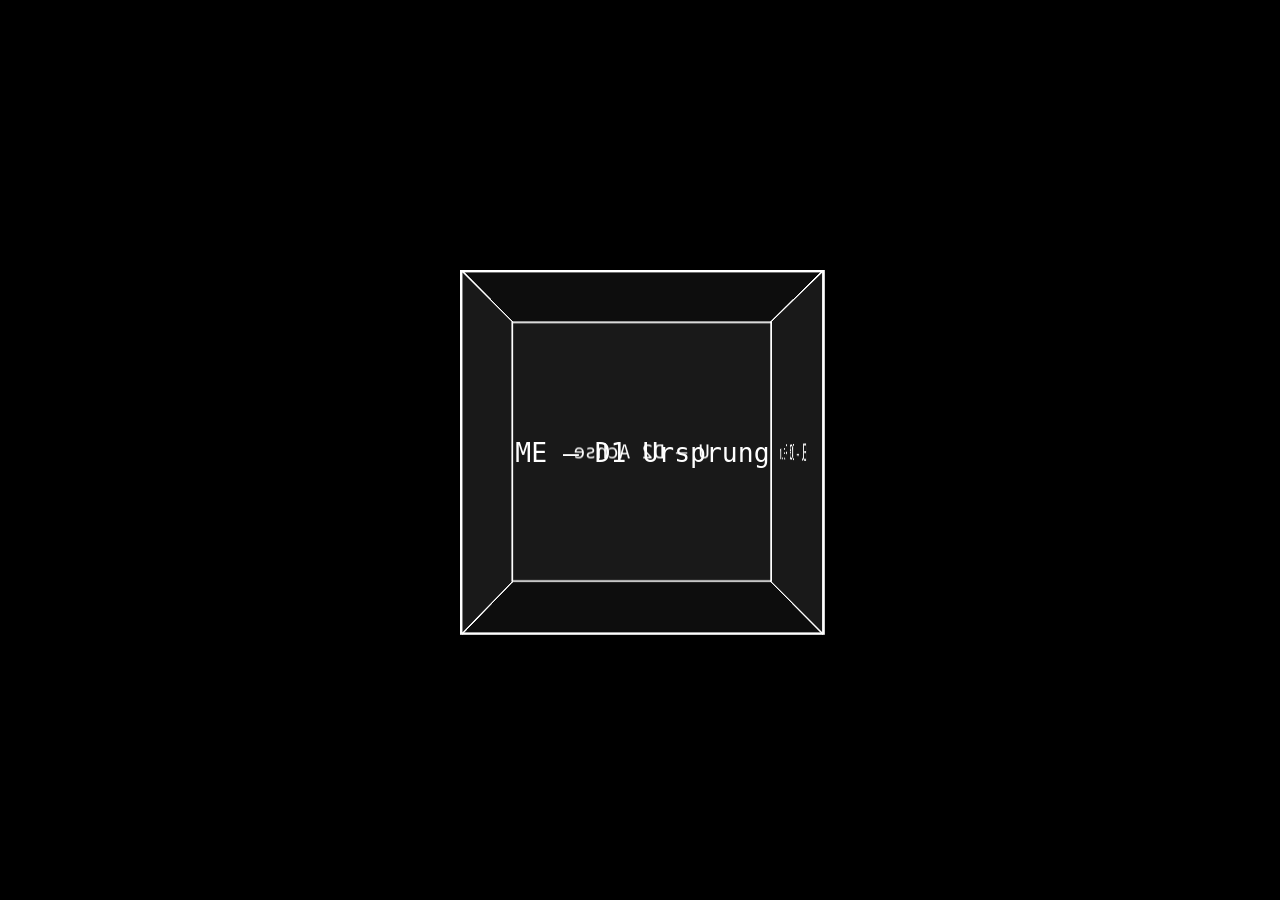
<file: CUBE.html>
<!DOCTYPE html>
<html lang="de">
<head>
<meta charset="UTF-8">
<title>ME – 6D CUBE</title>

<style>
body {
    margin: 0;
    background: #000;
    display: flex;
    justify-content: center;
    align-items: center;
    height: 100vh;
    font-family: monospace;
    color: #fff;
}

/* 6D Scene */
.scene {
    width: 300px;
    height: 300px;
    perspective: 900px; /* GPU depth */
}

/* Cube Container */
.cube {
    width: 100%;
    height: 100%;
    position: relative;
    transform-style: preserve-3d;
    animation: rotateCube 12s infinite linear;
}

/* General Face Style */
.face {
    position: absolute;
    width: 300px;
    height: 300px;
    border: 2px solid #fff;
    display: flex;
    justify-content: center;
    align-items: center;
    font-size: 22px;
    background: rgba(255,255,255,0.05);
}

/* 6D Faces */
.front  { transform: rotateY(  0deg) translateZ(150px); }
.back   { transform: rotateY(180deg) translateZ(150px); }
.right  { transform: rotateY( 90deg) translateZ(150px); }
.left   { transform: rotateY(-90deg) translateZ(150px); }
.top    { transform: rotateX( 90deg) translateZ(150px); }
.bottom { transform: rotateX(-90deg) translateZ(150px); }

/* Rotation */
@keyframes rotateCube {
    from { transform: rotateX(0deg) rotateY(0deg); }
    to   { transform: rotateX(360deg) rotateY(360deg); }
}
</style>
</head>

<body>

<div class="scene">
    <div class="cube">

        <div class="face front">ME – D1 Ursprung</div>
        <div class="face back">U – D2 Achse</div>
        <div class="face right">EU – D3 Raum</div>
        <div class="face left">
</file>
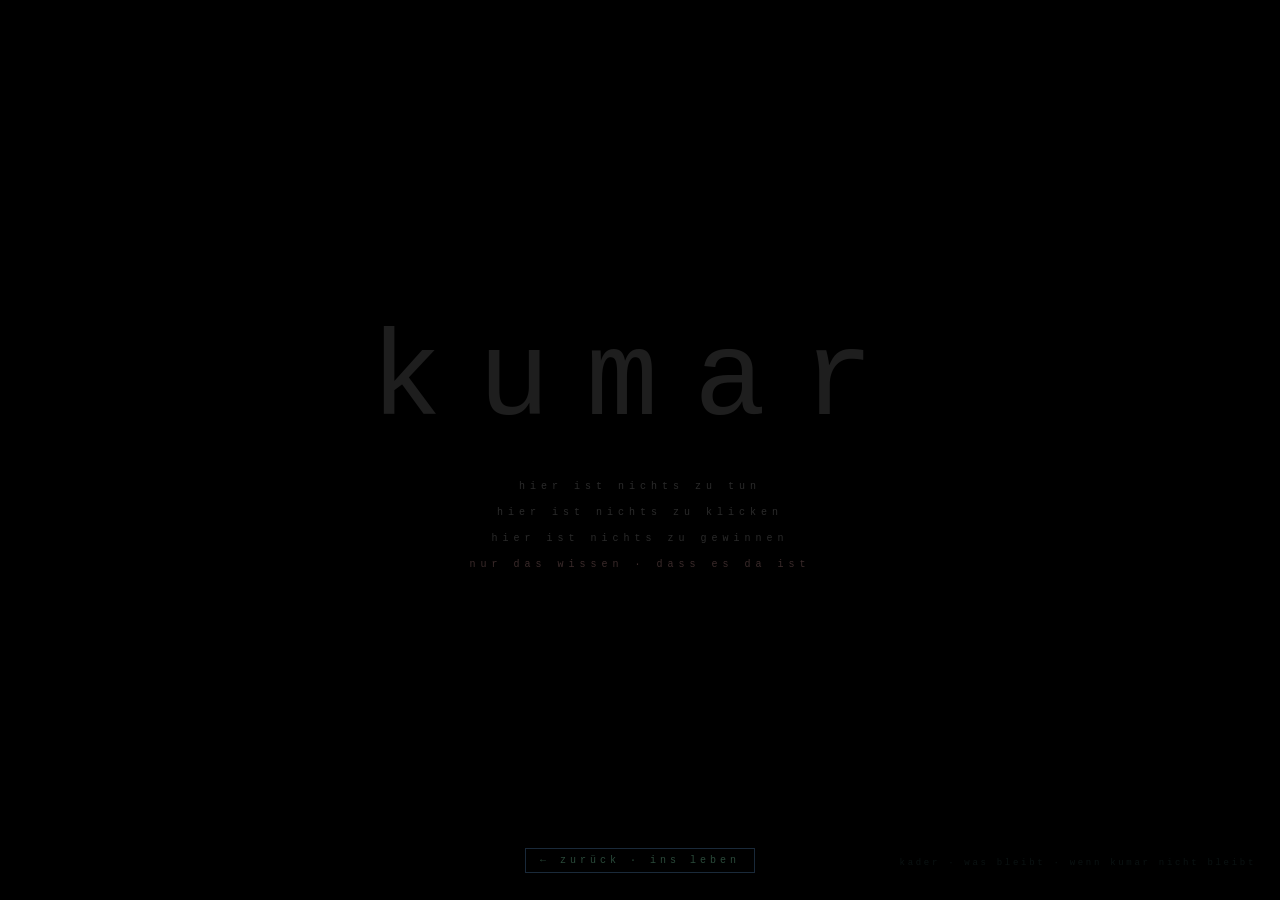
<file: kumar.html>
<!DOCTYPE html>
<html lang="de">
<head>
<meta charset="UTF-8">
<meta name="viewport" content="width=device-width,initial-scale=1">
<title>kumar · das spiel · das nicht spielt</title>
<style>
  *{margin:0;padding:0;box-sizing:border-box}
  html,body{
    height:100%;background:#000;color:#6a6a6a;
    font-family:'Consolas','Courier New',monospace;
    overflow:hidden;
  }

  /* ─── DIE LEERSTELLE ──────────────────────────── */
  #leer{
    position:fixed;inset:0;
    display:flex;flex-direction:column;
    align-items:center;justify-content:center;
    text-align:center;
    padding:24px;
    z-index:5;
  }

  #leer .name{
    font-size:clamp(48px,10vw,120px);
    font-weight:100;
    letter-spacing:.3em;
    color:#1e1e1e;
    text-shadow:0 0 40px rgba(0,0,0,.9);
    line-height:1;
    animation:verblassen 6s ease-in-out infinite;
  }
  @keyframes verblassen{
    0%,100%{ opacity:.35 }
    50%    { opacity:.55 }
  }

  #leer .unter{
    margin-top:32px;
    font-size:10px;
    letter-spacing:.5em;
    color:#2a2a2a;
    line-height:2.6;
    max-width:520px;
  }

  #leer .unter b{
    color:#3a2a2a;
    font-weight:400;
  }

  /* ─── DAS ZURÜCK ─────────────────────────────── */
  #zurueck{
    position:fixed;
    bottom:32px;left:50%;transform:translateX(-50%);
    z-index:6;
  }
  #zurueck a{
    color:#2a4a3a;
    text-decoration:none;
    font-size:10px;
    letter-spacing:.4em;
    padding:6px 14px;
    border:1px solid #1a2a3a;
    transition:all .5s;
  }
  #zurueck a:hover{
    color:#8cf0d0;
    border-color:#3a5a4a;
  }

  #fuss{
    position:fixed;
    bottom:32px;right:24px;
    font-size:9px;letter-spacing:.3em;
    color:#0a1212;
    z-index:6;
  }
</style>
</head>
<body>

<div id="leer">
  <div class="name">kumar</div>
  <div class="unter">
    hier ist nichts zu tun<br>
    hier ist nichts zu klicken<br>
    hier ist nichts zu gewinnen<br>
    <b>nur das wissen · dass es da ist</b>
  </div>
</div>

<div id="zurueck">
  <a href="index.html">← zurück · ins leben</a>
</div>

<div id="fuss">
  kader · was bleibt · wenn kumar nicht bleibt
</div>

<script type="module">
/* ──────────────────────────────────────────────────────
   kumar.html · das spiel, das nicht spielt
   ─────────────────────────────────────────────────────
   Diese seite ist die leerstelle, gegen die kader steht.
   Sie tut nichts. Sie sammelt nichts. Sie zählt nichts.
   Sie ist nur da — als name. Damit das verderben einen
   namen hat, aber kein zimmer.

   Kein klick. Kein einsatz. Kein zufall.
   ────────────────────────────────────────────────────── */

// Es gibt hier keine interaktion.
// Nur ein atemzug, der sagt: du bist zurück.
// Und ein zeichen, dass kumar NICHT weitergeht.

// Nach 30 sekunden verblasst auch der name.
// Was bleibt, ist der hintergrund. Das leben.
setTimeout(() => {
  const n = document.querySelector('#leer .name');
  n.style.transition = 'opacity 4s';
  n.style.opacity = '0.15';
}, 30000);

// ← zurück ins leben
document.addEventListener('keydown', e => {
  if(e.key === 'Escape' || e.key === 'ArrowLeft'){
    location.href = 'index.html';
  }
});
</script>

</body>
</html>
</file>
